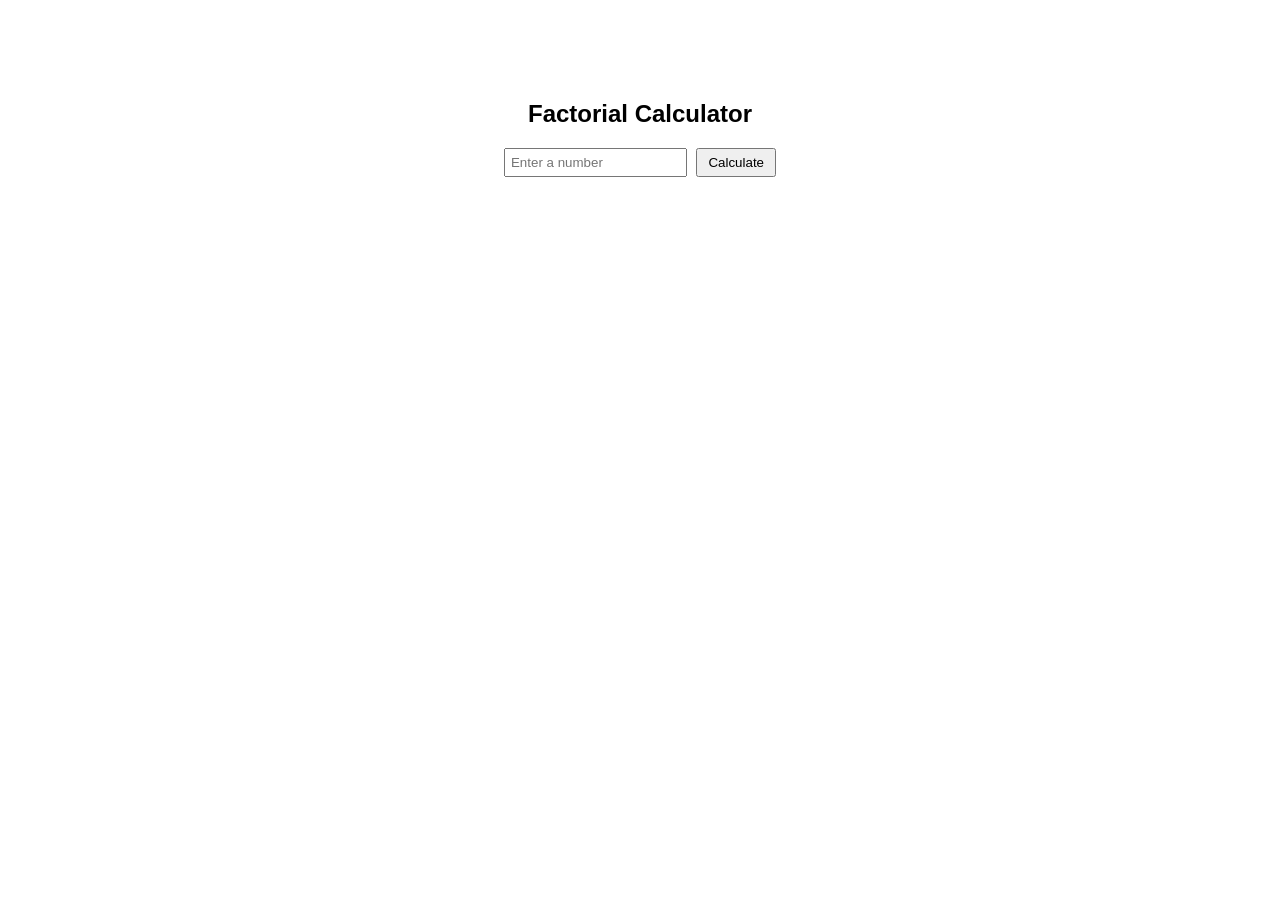
<file: index.html>
<!DOCTYPE html>
<html>
<head>
    <title>Factorial Calculator</title>
    <link rel="stylesheet" href="style.css">
</head>
<body>

    <h2>Factorial Calculator</h2>

    <input type="number" id="num" placeholder="Enter a number">

    <button onclick="findFactorial()">Calculate</button>

    <p id="result"></p>

    <script src="script.js"></script>

</body>
</html>
</file>
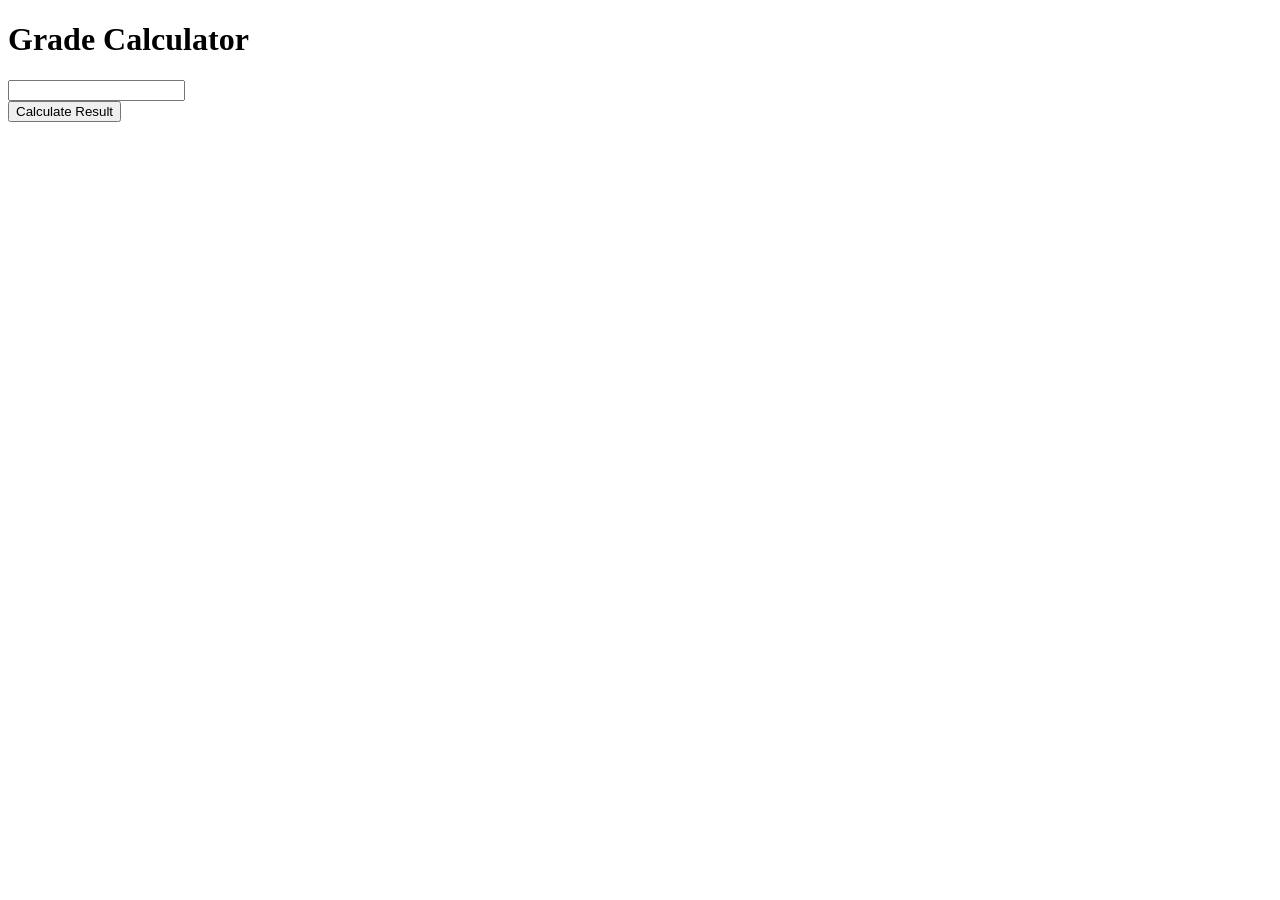
<file: exp1.html>
<!DOCTYPE html>
<html lang="en">
<head>
    <meta charset="UTF-8">
    <meta name="viewport" content="width=device-width, initial-scale=1.0">
    <title>Document</title>
    <h1>Grade Calculator</h1>
    <form action="#">
        <input type="number" id="subjects">
    </form>
    <button onclick="calculateResults()">Calculate Result</button>
    <div id="result"></div>
    <script type="text/javasript"src="./exp.js"></script>
</head>
<body>
    
    

    
</body>
</html>
</file>
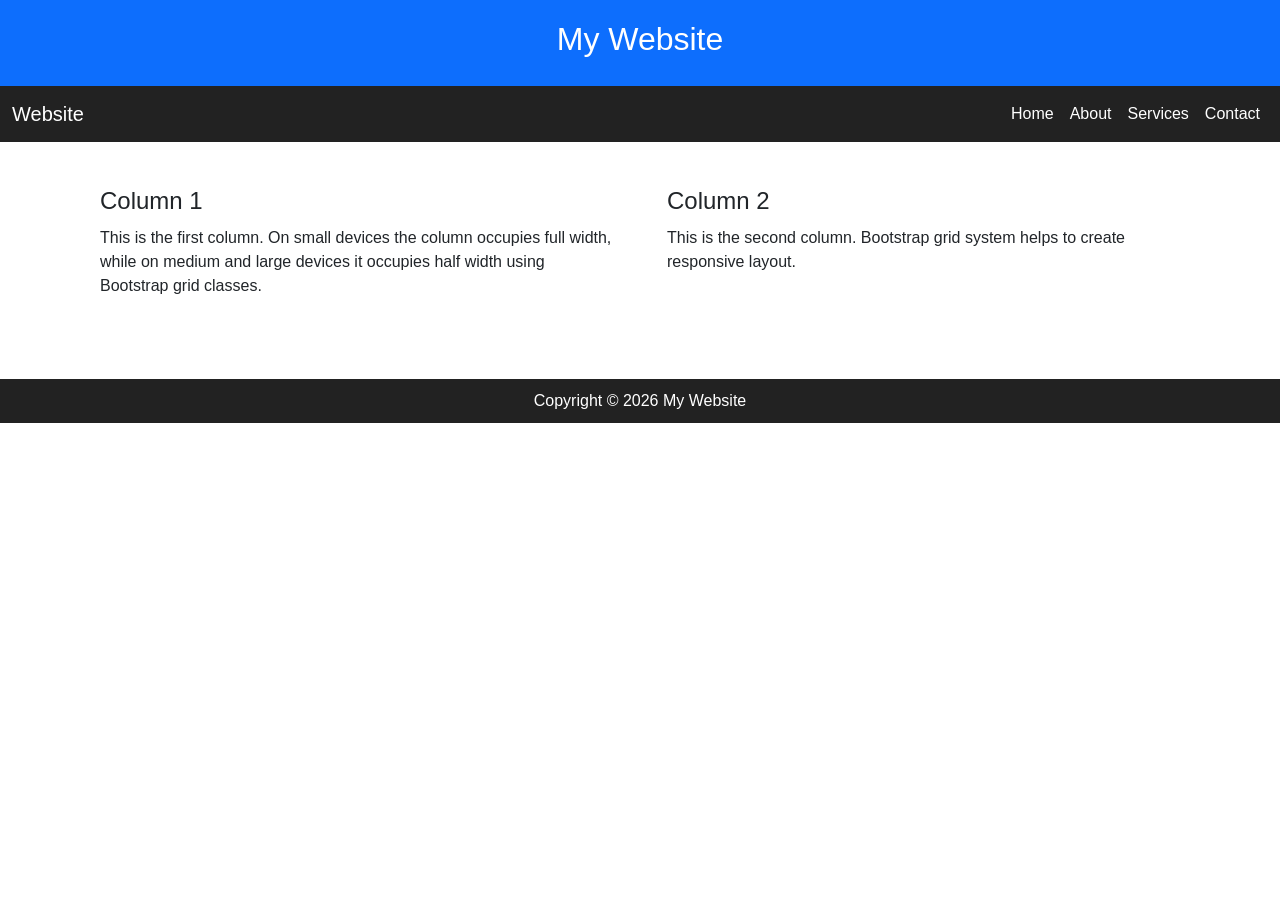
<file: index1.html>
<!DOCTYPE html>
<html lang="en">
<head>
    <meta charset="UTF-8">
    <meta name="viewport" content="width=device-width, initial-scale=1.0">

    <title>Responsive Web Page</title>

    <!-- Bootstrap CSS -->
    <link href="https://cdn.jsdelivr.net/npm/bootstrap@5.3.0/dist/css/bootstrap.min.css" rel="stylesheet">

    <style>

        body{
            margin:0;
            padding:0;
            font-family: Arial, sans-serif;
        }

        /* Header */
        .header{
            background:#0d6efd;
            color:white;
            text-align:center;
            padding:20px;
        }

        /* Navbar */
        .navbar-custom{
            background:#222;
        }

        .navbar-custom .nav-link,
        .navbar-custom .navbar-brand{
            color:white !important;
        }

        /* Content */
        .content{
            padding:30px 15px;
        }

        .column-box{
            padding:15px;
        }

        .column-box h4{
            margin-bottom:10px;
        }

        /* Footer */
        .footer{
            background:#222;
            color:white;
            text-align:center;
            padding:10px;
            margin-top:20px;
        }

    </style>
</head>

<body>

    <!-- Header -->
    <div class="header">
        <h2>My Website</h2>
    </div>

    <!-- Navigation Bar -->
    <nav class="navbar navbar-expand-lg navbar-dark navbar-custom">
        <div class="container-fluid">

            <a class="navbar-brand" href="#">Website</a>

            <!-- Mobile Toggle Button -->
            <button class="navbar-toggler" type="button" data-bs-toggle="collapse" data-bs-target="#navbarNav">
                <span class="navbar-toggler-icon"></span>
            </button>

            <!-- Menu -->
            <div class="collapse navbar-collapse" id="navbarNav">
                <ul class="navbar-nav ms-auto">

                    <li class="nav-item">
                        <a class="nav-link" href="#">Home</a>
                    </li>

                    <li class="nav-item">
                        <a class="nav-link" href="#">About</a>
                    </li>

                    <li class="nav-item">
                        <a class="nav-link" href="#">Services</a>
                    </li>

                    <li class="nav-item">
                        <a class="nav-link" href="#">Contact</a>
                    </li>

                </ul>
            </div>

        </div>
    </nav>

    <!-- Content Section -->
    <div class="container content">

        <div class="row">

            <!-- Column 1 -->
            <div class="col-sm-12 col-md-6">
                <div class="column-box">
                    <h4>Column 1</h4>

                    <p>
                        This is the first column. On small devices the column
                        occupies full width, while on medium and large devices
                        it occupies half width using Bootstrap grid classes.
                    </p>
                </div>
            </div>

            <!-- Column 2 -->
            <div class="col-sm-12 col-md-6">
                <div class="column-box">
                    <h4>Column 2</h4>

                    <p>
                        This is the second column. Bootstrap grid system helps
                        to create responsive layout.
                    </p>
                </div>
            </div>

        </div>

    </div>

    <!-- Footer -->
    <div class="footer">
        Copyright © 2026 My Website
    </div>

    <!-- Bootstrap JS -->
    <script src="https://cdn.jsdelivr.net/npm/bootstrap@5.3.0/dist/js/bootstrap.bundle.min.js"></script>

</body>
</html>
</file>
<file: style.css>
body {
    text-align: center;
    font-family: Arial, sans-serif;
    margin-top: 100px;
}

input {
    padding: 5px;
}

button {
    padding: 5px 10px;
    margin-left: 5px;
}

p {
    font-size: 20px;
    font-weight: bold;
}
</file>
